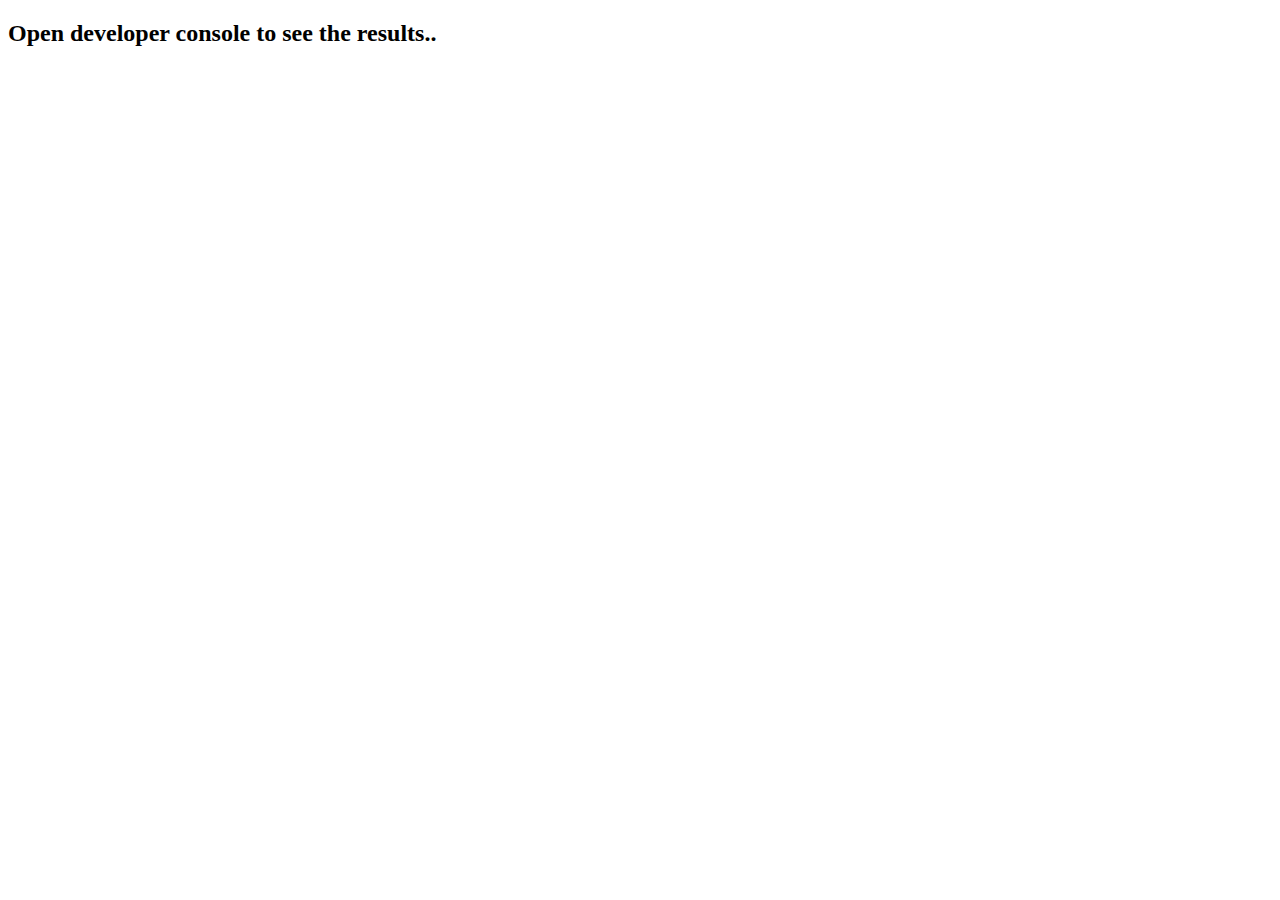
<file: lab8/index.html>
<!DOCTYPE html>
<html>
    <head>
        <title>Scope and Encapsulation</title>
        <script src="index.js"></script>
    </head>
    <body>
        <h2>Open developer console to see the results..</h2>
    </body>
</html>
</file>
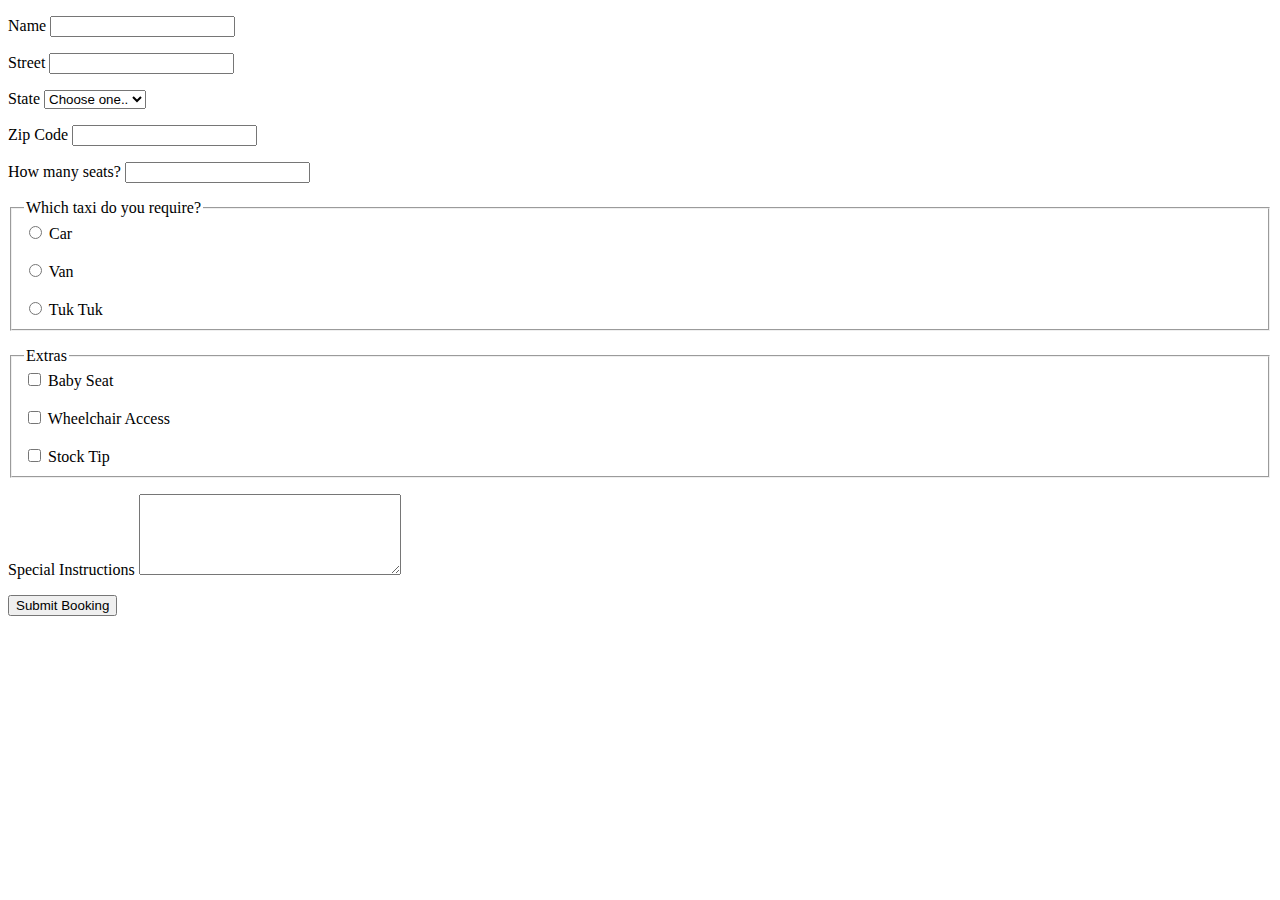
<file: midterm/index.html>
<!DOCTYPE html>
<html>

<head>
    <title>Midterm Program</title>
    <script src="https://ajax.googleapis.com/ajax/libs/jquery/3.3.1/jquery.min.js"></script>
    <script src="index.js"></script>
</head>

<body>
    <div style="color:red;" id="errorBox">
    </div>

    <form id='bookingForm'>
        <p>
            Name
            <input type="text" id="txtName" pattern="[A-Za-z]{1,}" title="Must be letter." required>
        </p>
        <p>
            Street
            <input type="text" id="txtStreet" required>
        </p>
        <p>
            State
            <select id="cmbState" name="cmbState" required>
                <option value="">Choose one..</option>
                <option value="californa">CALIFORNIA</option>
                <option value="newyork">NEW YORK</option>
                <option value="florida">FLORIDA</option>
            </select>
        </p>
        <p>
            Zip Code
            <input type="text" id="txtZipCode" pattern="[0-9]{5}" title="Must be 5 digits." required>
        </p>
        <p>
            How many seats?
            <input type="number" id="txtSeatCount" required>
        </p>
        <p>
            <fieldset>
                <legend>Which taxi do you require?</legend>

                <input type="radio" name="taxi" id="radCar"> Car <br><br>
                <input type="radio" name="taxi" id="radVan"> Van <br><br>
                <input type="radio" name="taxi" id="radTukTuk"> Tuk Tuk
            </fieldset>
        </p>
        <p>
            <fieldset>
                <legend>Extras</legend>

                <input type="checkbox" name="extras" id="chkBabySeat"> Baby Seat <br><br>
                <input type="checkbox" name="extras" id="chkWheelchair"> Wheelchair Access <br><br>
                <input type="checkbox" name="extras" id="chkStockTip"> Stock Tip
            </fieldset>
        </p>
        <p>
            Special Instructions
            <textarea id="txtSpecialInstructions" cols="30" rows="5"></textarea>
        </p>

        <button type="submit" id="btnSubmit">Submit Booking</button>
    </form>
</body>

</html>
</file>
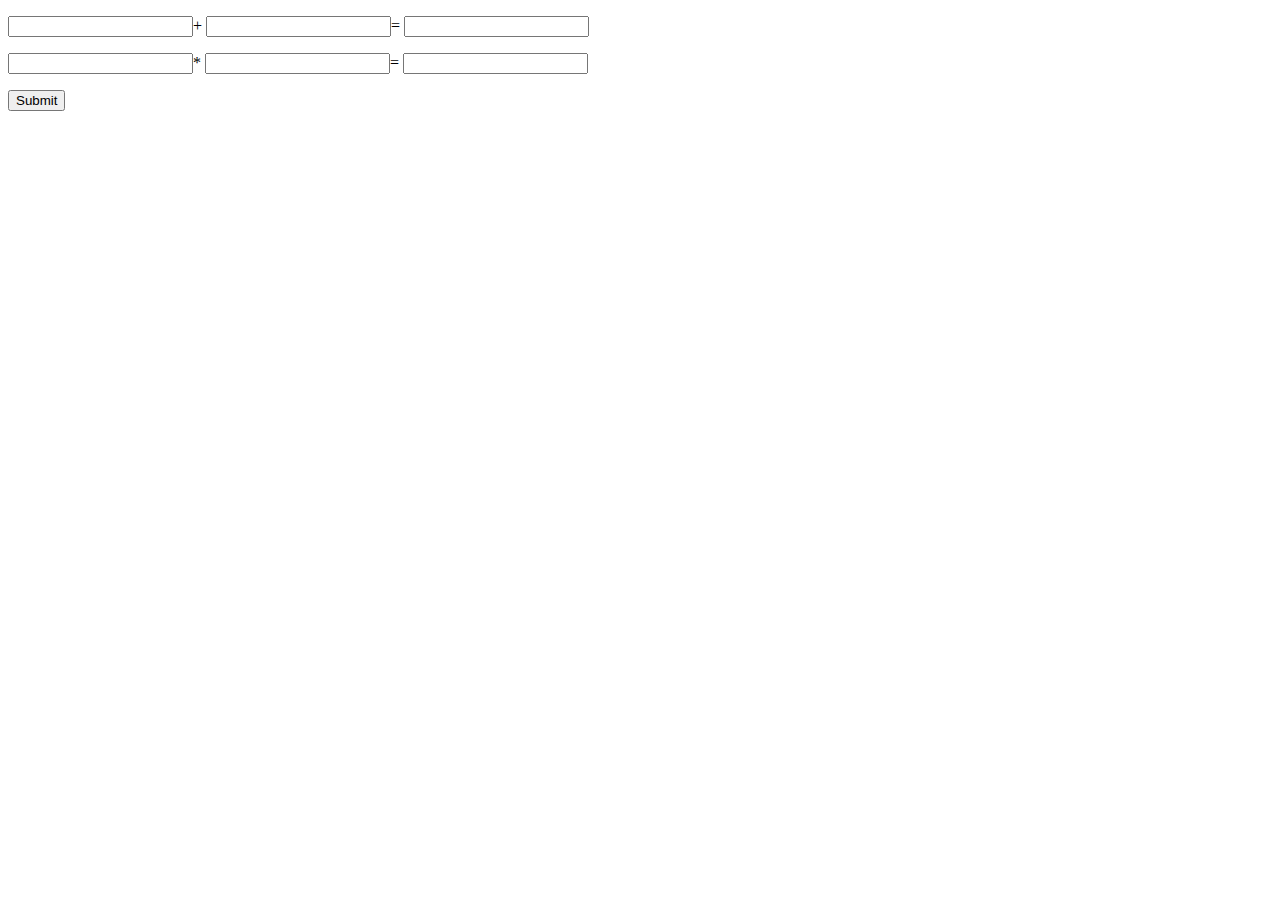
<file: lab10/target/SimpleCalculator/index.html>
<!DOCTYPE html>
<html lang="en">
<head>
    <meta charset="UTF-8">
    <title>Simple Calculator</title>
</head>
<body>

    <form id='submitForm' action='DemoServlet' method='post'>
        <p>
            <input type="number" name="num1">+
            <input type="number" name="num2">=
            <input type="number" name="num3">
        </p>
        <p>
            <input type="number" name="num11">*
            <input type="number" name="num22">=
            <input type="number" name="num33">
        </p>
        <button type="submit">Submit</button>
    </form>
</body>
</html>
</file>
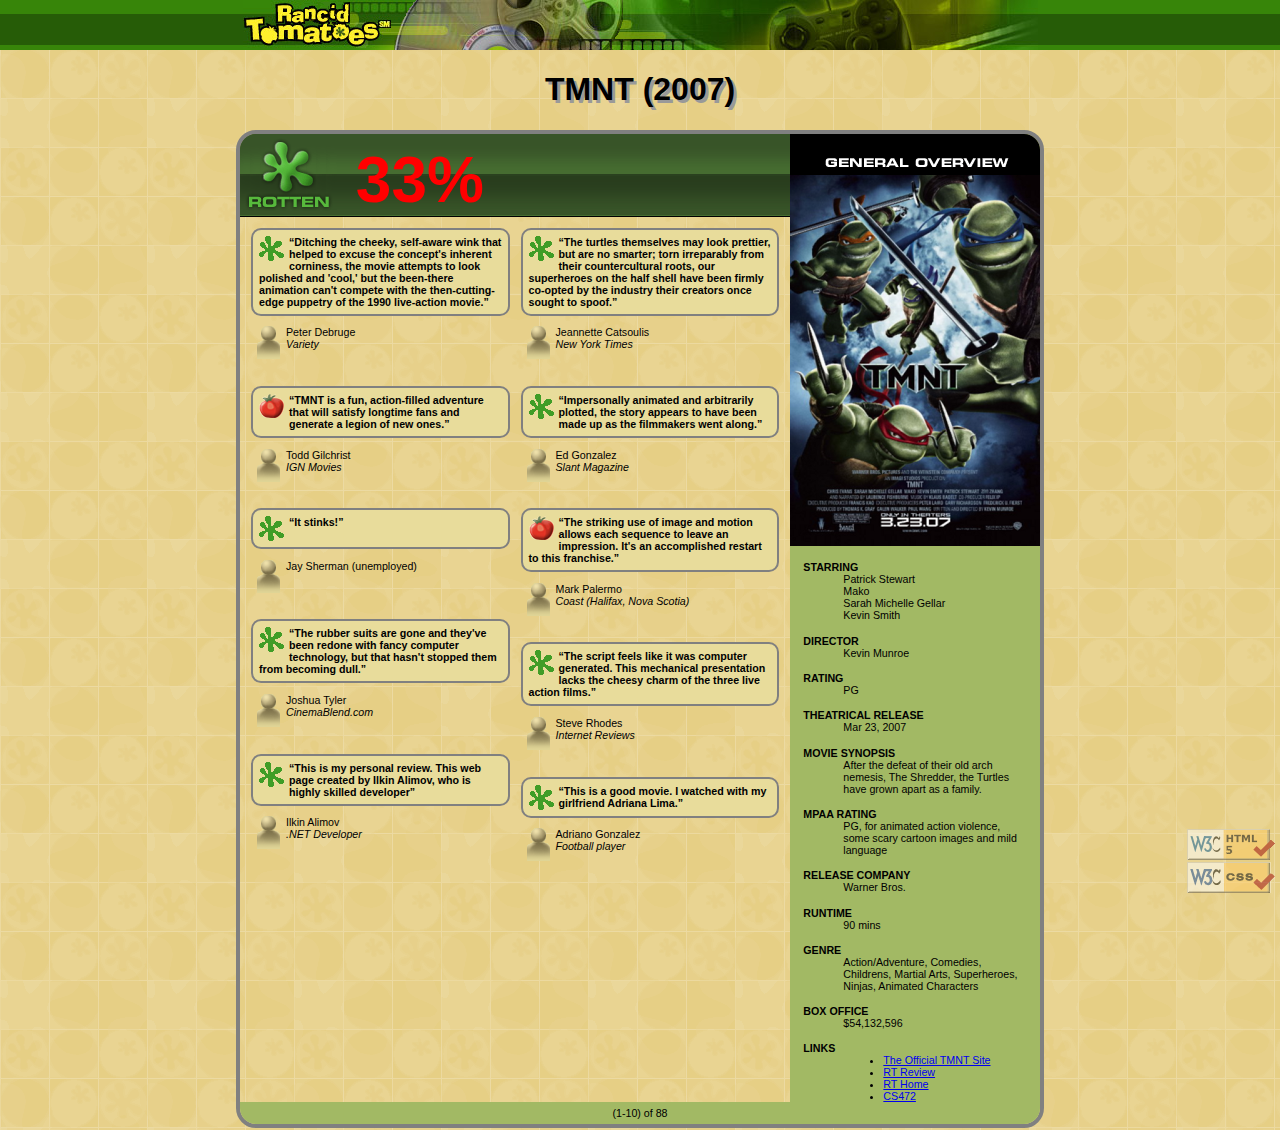
<file: lab3/tmnt.html>
<!DOCTYPE html>
<html lang="en">

<head>
    <meta http-equiv="Content-Type" content="text/html; charset=UTF-8">
    <title>TMNT - Rancid Tomatoes</title>
    <link rel="icon" type="image/png" href="images/rotten.gif">

    <link href="movie.css" type="text/css" rel="stylesheet">
</head>

<body>
    <div class="header">
        <img src="./images/banner.png" alt="Rancid Tomatoes">
    </div>

    <h1 class="movieName">TMNT (2007)</h1>

    <div class="container">
        <div class="content">
            <div class="overview">
                <div>
                    <img src="./images/overview.png" alt="general overview">
                </div>

                <dl>
                    <dt>STARRING</dt>
                    <dd>Patrick Stewart <br> Mako <br> Sarah Michelle Gellar <br> Kevin Smith</dd>

                    <dt>DIRECTOR</dt>
                    <dd>Kevin Munroe</dd>

                    <dt>RATING</dt>
                    <dd>PG</dd>

                    <dt>THEATRICAL RELEASE</dt>
                    <dd>Mar 23, 2007</dd>

                    <dt>MOVIE SYNOPSIS</dt>
                    <dd>After the defeat of their old arch nemesis, The Shredder, the Turtles have grown apart as a
                        family.
                    </dd>

                    <dt>MPAA RATING</dt>
                    <dd>PG, for animated action violence, some scary cartoon images and mild language</dd>

                    <dt>RELEASE COMPANY</dt>
                    <dd>Warner Bros.</dd>

                    <dt>RUNTIME</dt>
                    <dd>90 mins</dd>

                    <dt>GENRE</dt>
                    <dd>Action/Adventure, Comedies, Childrens, Martial Arts, Superheroes, Ninjas, Animated Characters
                    </dd>

                    <dt>BOX OFFICE</dt>
                    <dd>$54,132,596</dd>

                    <dt>LINKS</dt>
                    <dd>
                        <ul>
                            <li><a href="http://www.ninjaturtles.com/">The Official TMNT Site</a></li>
                            <li><a href="http://www.rottentomatoes.com/m/teenage_mutant_ninja_turtles/">RT Review</a>
                            </li>
                            <li><a href="http://www.rottentomatoes.com/">RT Home</a></li>
                            <li><a href="http://mumstudents.org/cs472/">CS472</a></li>
                        </ul>
                    </dd>
                </dl>
            </div>

            <div class="reviews">
                <div class="reviewsHeader">
                    <img src="./images/rottenbig.png" alt="Rotten">
                    33%
                </div>

                <div class="column">
                    <p>
                        <img src="./images/rotten.gif" alt="Rotten">
                        <q>Ditching the cheeky, self-aware wink that helped to excuse the concept's inherent corniness, the movie attempts to look polished and 'cool,' but the been-there animation can't compete with the then-cutting-edge puppetry of the 1990 live-action movie.</q>
                    </p>
                    <p>
                        <img src="./images/critic.gif" alt="Critic">
                        Peter Debruge <br>
                        <span>Variety</span> 
                    </p>

                    <p>
                        <img src="./images/fresh.gif" alt="Fresh">
                        <q>TMNT is a fun, action-filled adventure that will satisfy longtime fans and generate a legion of new ones.</q>
                    </p>
                    <p>
                        <img src="./images/critic.gif" alt="Critic">
                        Todd Gilchrist <br>
                        <span>IGN Movies</span>
                    </p>

                    <p>
                        <img src="./images/rotten.gif" alt="Rotten">
                        <q>It stinks!</q>
                    </p>
                    <p>
                        <img src="./images/critic.gif" alt="Critic">
                        Jay Sherman (unemployed)
                    </p>

                    <p>
                        <img src="./images/rotten.gif" alt="Rotten">
                        <q>The rubber suits are gone and they've been redone with fancy computer technology, but
                            that
                            hasn't
                            stopped
                            them from becoming dull.</q>
                    </p>
                    <p>
                        <img src="./images/critic.gif" alt="Critic">
                        Joshua Tyler <br>
                        <span>CinemaBlend.com</span> 
                    </p>

                    <p>
                        <img src="./images/rotten.gif" alt="Rotten">
                        <q>This is my personal review. This web page created by Ilkin Alimov, who is highly skilled developer</q>
                    </p>
                    <p>
                        <img src="./images/critic.gif" alt="Critic">
                        Ilkin Alimov <br>
                        <span>.NET Developer</span> 
                    </p>
                </div>

                <div class="column">
                    <p>
                        <img src="./images/rotten.gif" alt="Rotten">
                        <q>The turtles themselves may look prettier, but are no smarter; torn irreparably from their
                            countercultural
                            roots, our superheroes on the half shell have been firmly co-opted by the industry their
                            creators
                            once
                            sought to spoof.</q>
                    </p>
                    <p>
                        <img src="./images/critic.gif" alt="Critic">
                        Jeannette Catsoulis <br>
                        <span>New York Times</span> 
                    </p>

                    <p>
                        <img src="./images/rotten.gif" alt="Rotten">
                        <q>Impersonally animated and arbitrarily plotted, the story appears to have been made up as
                            the
                            filmmakers
                            went
                            along.</q>
                    </p>
                    <p>
                        <img src="./images/critic.gif" alt="Critic">
                        Ed Gonzalez <br>
                        <span>Slant Magazine</span> 
                    </p>

                    <p>
                        <img src="./images/fresh.gif" alt="Fresh">
                        <q>The striking use of image and motion allows each sequence to leave an impression. It's an
                            accomplished
                            restart to this franchise.</q>
                    </p>
                    <p>
                        <img src="./images/critic.gif" alt="Critic">
                        Mark Palermo <br>
                        <span>Coast (Halifax, Nova Scotia)</span> 
                    </p>

                    <p>
                        <img src="./images/rotten.gif" alt="Rotten">
                        <q>The script feels like it was computer generated. This mechanical presentation lacks the
                            cheesy
                            charm
                            of
                            the
                            three live action films.</q>
                    </p>
                    <p>
                        <img src="./images/critic.gif" alt="Critic">
                        Steve Rhodes <br>
                        <span>Internet Reviews</span>                         
                    </p>

                    <p>
                        <img src="./images/rotten.gif" alt="Rotten">
                        <q>This is a good movie. I watched with my girlfriend Adriana Lima.</q>
                    </p>
                    <p>
                        <img src="./images/critic.gif" alt="Critic">
                        Adriano Gonzalez <br>
                        <span>Football player</span>                         
                    </p>
                </div>

            </div>


            <p class="pager" >(1-10) of 88</p>
        </div>
    </div>

    <div class="validators">
        <a href="https://validator.w3.org/check/referer"><img src="./images/w3c-html.png" alt="Valid HTML5"></a> <br>
        <a href="https://jigsaw.w3.org/css-validator/check/referer"><img src="./images/w3c-css.png" alt="Valid CSS"></a>
    </div>


</body>

</html>
</file>
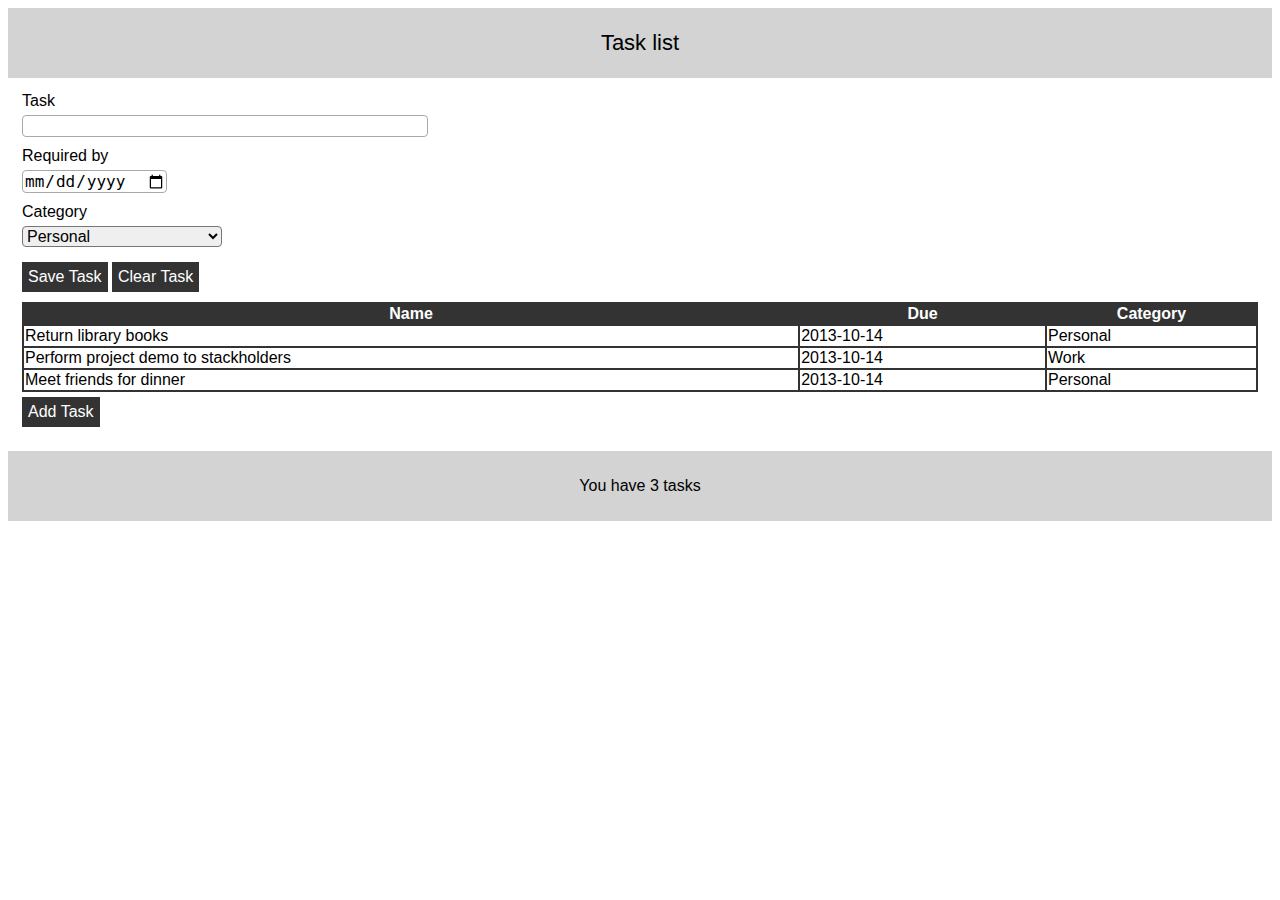
<file: lab4/tasklist.html>
<!DOCTYPE html>
<html lang="en">

<head>
    <meta charset="UTF-8">

    <link rel="stylesheet" type="text/css" href="tasklist.css" />
    <title>Task List</title>
</head>

<body>

    <header>
        Task list
    </header>

    <form>
        <label for="taskName">Task</label><br>
        <input type="text" id="taskName" name="taskName"><br>

        <label for="date">Required by</label><br>
        <input type="date" id="date" name="date"><br>

        <label for="category">Category</label><br>
        <select id="category" name="category">
            <option>Personal</option>
            <option>Work</option>
        </select>
        <br>

        <button type="submit" id="btnSaveTask" >Save Task</button>
        <button type="button" id="btnClearTask">Clear Task</button>

        <table>
            <thead>
                <tr>
                    <th>Name</th>
                    <th>Due</th>
                    <th>Category</th>
                </tr>
            </thead>
            <tbody>
                <tr>
                    <td>Return library books</td>
                    <td>2013-10-14</td>
                    <td>Personal</td>
                </tr>
                <tr>
                    <td>Perform project demo to stackholders</td>
                    <td>2013-10-14</td>
                    <td>Work</td>
                </tr>
                <tr>
                    <td>Meet friends for dinner</td>
                    <td>2013-10-14</td>
                    <td>Personal</td>
                </tr>
            </tbody>
        </table>
        <button type="button" id="btnAddTask">Add Task</button>
    </form>

    <footer>You have 3 tasks</footer>

</body>

</html>
</file>
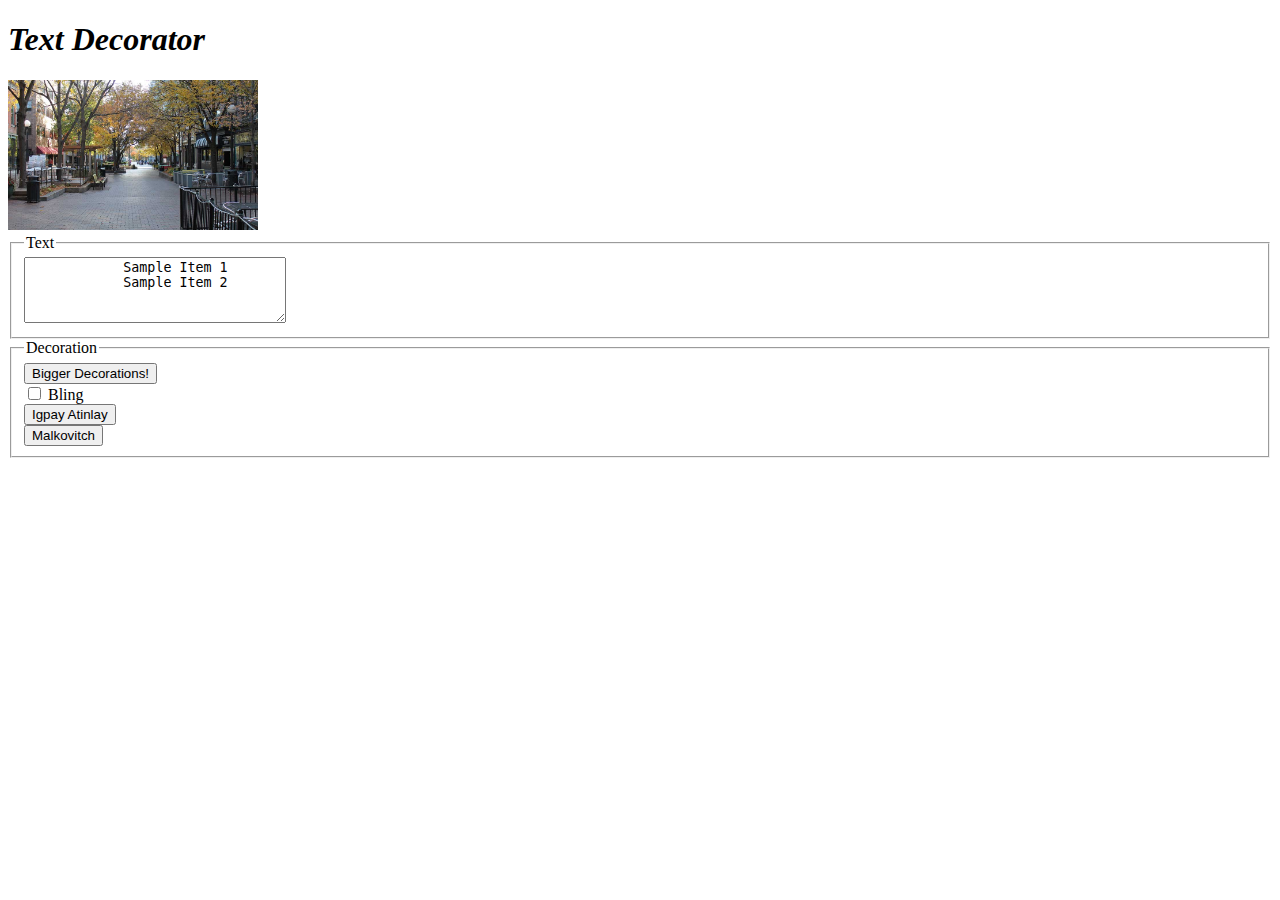
<file: lab6/decoratemytext.html>
<!DOCTYPE html>
<html>

<head>
    <title>Text Decorator</title>
    <link href="decoratemytext.css" type="text/css" rel="stylesheet" />


    <!-- link to your script file here -->
    <script src="decoratemytext.js"></script>
</head>

<body>
    <h1>Text Decorator</h1>

    <div>
        <img src="images/iowa-city.jpg" alt="very decorated!" />
    </div>

    <!-- Your UI controls go here -->

    <fieldset>
        <legend>Text</legend>
        <textarea id="txtArea" rows="4" cols="30">
            Sample Item 1
            Sample Item 2
        </textarea>
    </fieldset>
    <fieldset>
        <legend>Decoration</legend>
        <button id="btnBigger" onclick="makeBiggerAuto()">Bigger Decorations!</button><br>
        <input type="checkbox" value="bling" id="chkBling" onchange="makeStyle()">
        <label for="chkBling">Bling</label><br>
        <button id="btnPigLatin" onclick="makePigLatin()">Igpay Atinlay</button><br>
        <button id="btnMalkovitch" onclick="makeMalkovitch()">Malkovitch</button><br>

    </fieldset>


</body>

</html>
</file>
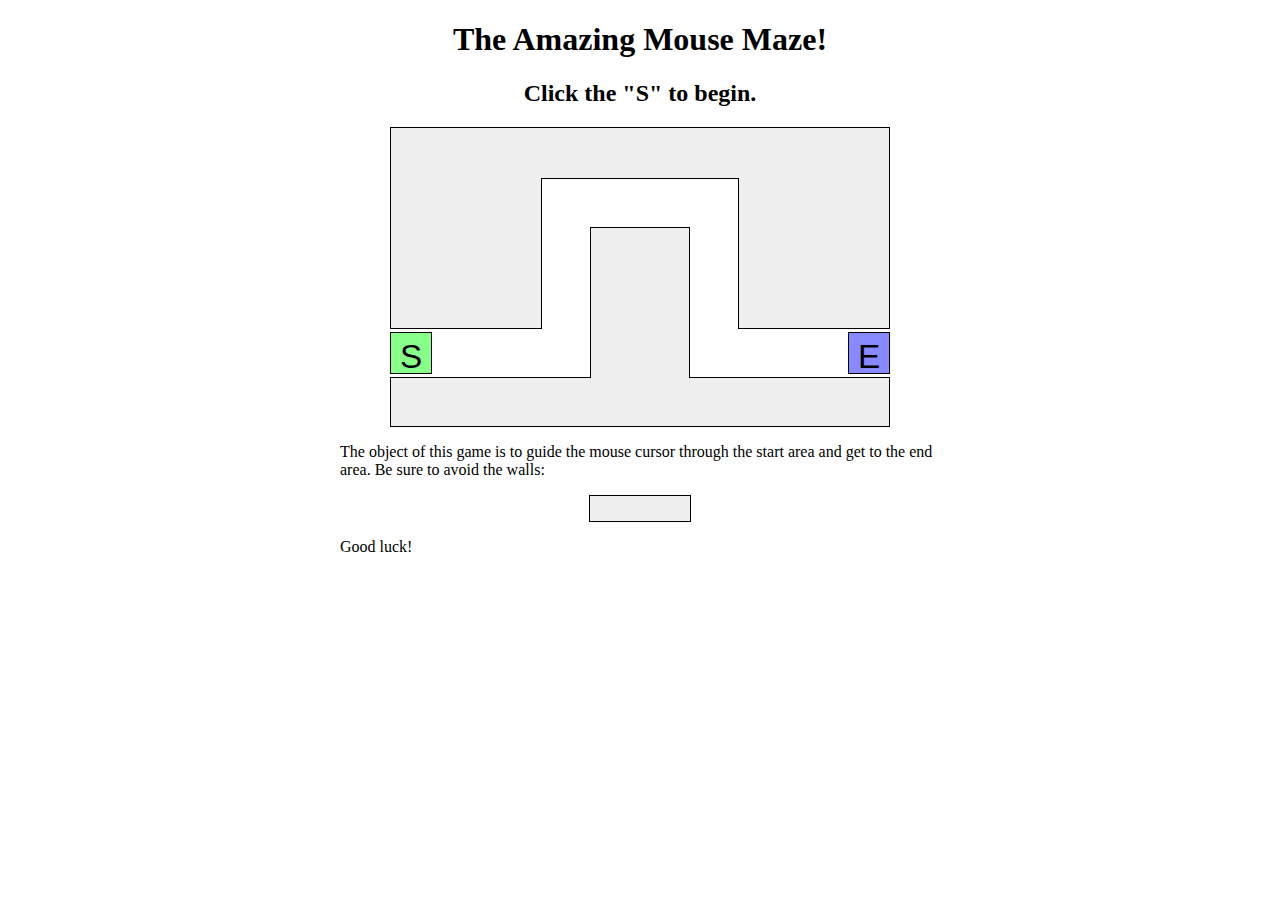
<file: lab9/maze.html>
<!DOCTYPE html>
<html>
	<!--
	CSE 190 M Lab 7 HTML file
	You should download this file for your lab, but you should not edit its contents.
	-->

	<head>
		<title>Maze!</title>
		
		<!-- provided files; do not modify -->
		<link href="maze.css" type="text/css" rel="stylesheet" />
		<script src="https://ajax.googleapis.com/ajax/libs/jquery/1.7.2/jquery.min.js" type="text/javascript"></script>
		
		<!-- your code -->
		<script src="maze.js" type="text/javascript"></script>
	</head>

	<body>
		<h1>The Amazing Mouse Maze!</h1>
		<h2 id="status">Click the "S" to begin.</h2>
		
		<!-- This part of the page represents the maze -->
		<div id="maze">
			<div id="start">S</div>
			<div class="boundary" id="boundary1"></div>
			<div class="boundary"></div>
			<div class="boundary"></div>
			<div class="boundary"></div>
			<div class="boundary"></div>
			<div id="end">E</div>
		</div>
		
		<p>
			The object of this game is to guide the mouse cursor through the start area and get to the end area.  Be sure to avoid the walls:
		</p>
		
		<div class="boundary example"></div>
		
		<p>
			Good luck!
		</p>
	</body>
</html>
</file>
<file: lab3/movie.css>
body{
    background-image: url('images/background.png');
    font-size: 8pt;
    font-family: Verdana, Tahoma, sans-serif;
    margin: 0;
    padding: 0;
}

.header{
    background-image: url('images/bannerbg.png');
    text-align: center;
    height: 50px;
}

h1.movieName{
    font-size: 24pt;
    text-align: center;
    text-shadow: 3px 3px #999999;
}

.container{
    text-align: center;
}

.container .content{
    width: 800px;
    border: 4px solid gray;
    border-radius: 20px;
    display: inline-block;
    overflow: hidden;
}

.reviews{
    width: 550px;
    float: left;
}

.reviews .reviewsHeader{
    text-align: left;
    background-image: url('images/rbg.png');
    height: 83px;
    font-size: 48pt;
    font-weight: bold;
    color: red;
}

.reviews .reviewsHeader > img{
    vertical-align: bottom;
}

.reviews .column{
    float: left;
    width: 47%;
    margin-left: 2%;
    text-align: left;
}

.reviews .column > p{
    overflow: auto;
}

.reviews .column > p:nth-child(odd) {
    font-size: 8pt;
    font-weight: bold;
    background-color: #E8DC9B;
    border: 2px solid gray;
    border-radius: 10px;
    text-align: left;
    padding: 6px;
}

.reviews .column > p > img{
    vertical-align: text-top;
    float: left;
}

.reviews .column > p:nth-child(odd) > img {
    margin-right: 5px;
}

.reviews .column > p:nth-child(even) > span {
    font-style: italic;
}

.reviews .column > p:nth-child(even) {
    margin-bottom: 20pt;
}


.overview{
    float: right;
    width: 250px;
    background-color: #A2B964;
    text-align: left;
    font-size: 8pt;
}

.overview > dl {
    margin: 0 10pt;
}

.overview > dl > dt {
    font-weight: bold;
    margin-top: 10pt;
}

.content .pager{
    width: 100%;
    float: left;
    background-color: #A2B964;
    margin: 0;
    padding: 5px 0;
}

.validators{
    position: fixed;
    bottom: 5px;
    right: 5px;
    opacity: 0.5;
}
</file>
<file: lab4/tasklist.css>
body{
    font-family: Arial, Helvetica, sans-serif;
    font-size: 16px;
}

header{
    height: 70px;
    background-color: lightgray;
    font-size: 22px;
    text-align: center;
    line-height: 70px;
}

footer{
    height: 70px;
    background-color: lightgray;
    text-align: center;
    line-height: 70px;
}

form{
    margin: 14px;
}

input, select, button {
    margin: 5px 0 10px 0;
    font-size: 16px;
}

input{
    border-radius: 4px;
    border: 1px solid darkgray;
}

table, th, td{
    border: 1px solid #333;
    border-spacing: 0;
}

th{
    background-color: #333;
    color: white;
}

table{
    width: 100%
}

button{
    background-color: #333;
    color: white;
    border: none;
    padding: 6px;
}

input#taskName{
    width: 400px;
}

select#category{
    border-radius: 4px;
    width: 200px;
}
</file>
<file: lab6/decoratemytext.css>
h1{
    font-style: italic;
}

img{
    height: 150px;
    width: 250px;
}
</file>
<file: lab9/maze.css>
/*
CSE 190 M Lab 6 CSS file
You don't need to download or edit this file.
*/

h1, h2 {
	text-align: center;
}

p {
	width: 600px;
	margin: 1em auto;
}

#maze {
	margin: auto;
	position: relative;
	height: 300px;
	width: 500px;
}

#start, #end {
	position: absolute;
	top: 205px;
	height: 30px;
	width: 30px;
	border: 1px solid black;
	padding: 5px;
	cursor: default;
	
	font-family: "Helvetica", "Arial", sans-serif;
	font-size: 25pt;
	text-align: center;
}

#maze #start {
	background-color: #88ff88;
	left: 0;
}

#maze #end {
	background-color: #8888ff;
	right: 0;
}

div.boundary {
	background-color: #eeeeee;
	border: 1px solid black;
}

div.boundary.example {
	margin: auto;
	width: 100px;
	height: 25px;
}

div.youlose {
	background-color: #ff8888;
}

/*
Hack hack hack; these are CSS "sibling selectors" for selecting
neighboring elements.  Necessary to avoid giving ids to the boundary divs
*/

#maze div.boundary {
	position: absolute;
	
	top: 0;
	left: 0;
	height: 200px;
	width: 150px;
	z-index: 1;
}

#maze div.boundary + div.boundary {
	border-left: none;
	border-right: none;
	z-index: 2;
	
	left: 151px;
	height: 50px;
	width: 198px;
}

#maze div.boundary + div.boundary + div.boundary {
	border-left: 1px black solid;
	border-right: 1px black solid;
	z-index: 1;
	
	left: 348px;
	height: 200px;
	width: 150px;
}

#maze div.boundary + div.boundary + div.boundary + div.boundary {
	border: 1px black solid;
	
	top: 250px;
	left: 0;
	height: 48px;
	width: 498px;
}

#maze div.boundary + div.boundary + div.boundary + div.boundary + div.boundary {
	border-bottom: none;
	
	top: 100px;
	left: 200px;
	height: 150px;
	width: 98px;
}
</file>
